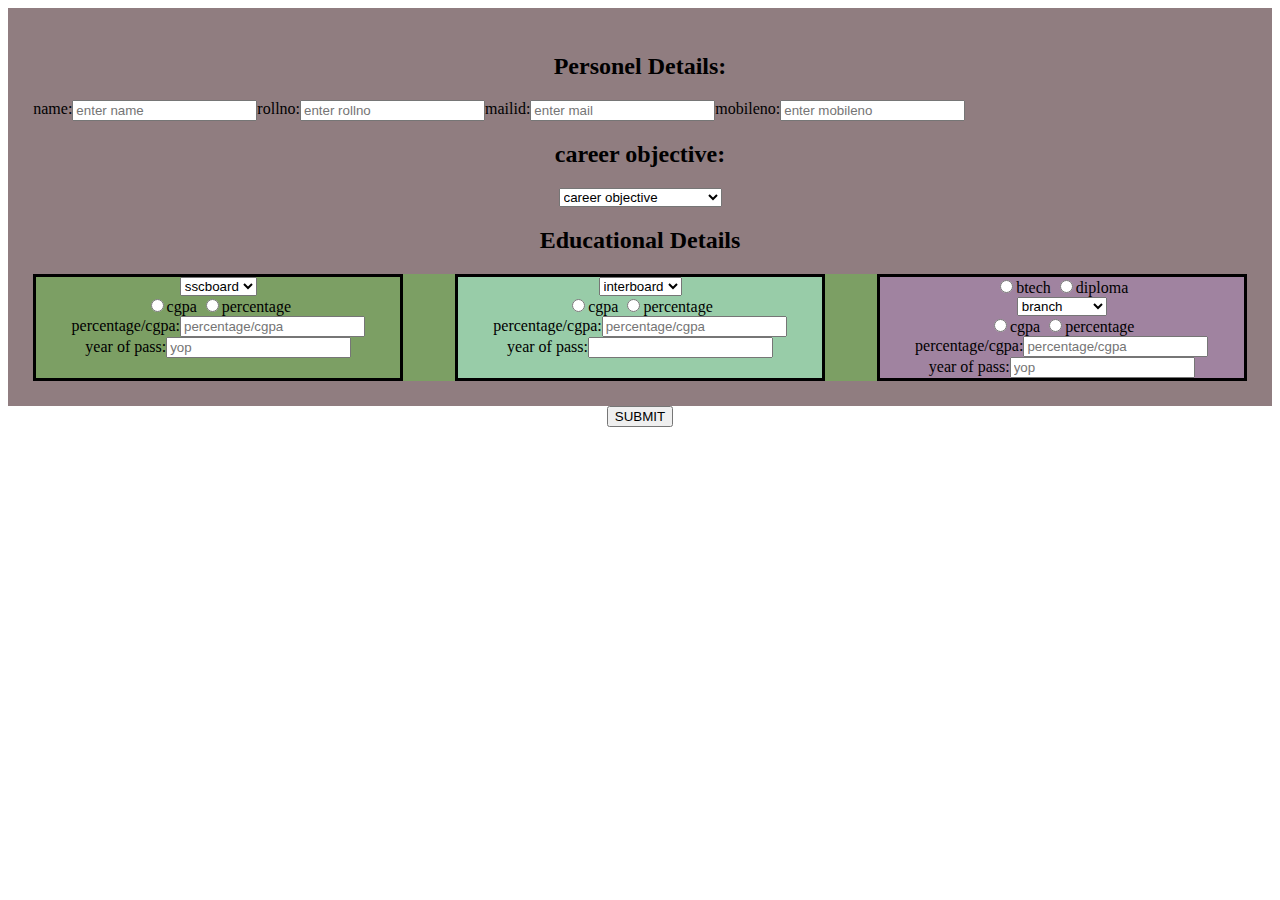
<file: index.html>
<!DOCTYPE html>
<html lang="en" dir="ltr">
  <head>
    <meta charset="utf-8">
    <title></title>
    <link rel="stylesheet" href="index.css">
    <link rel="manifest" href="fevicon/manifest.json">
  </head>
  <body>
  <form class=""  >
<!-- name:<input type="text" name="name" value="" id="name"><br>
rollno:<input type="text" name="rollno" value="" id="rollno"><br>
mailid:<input type="text" name="email" value="" id="email"><br>
mobileno:<input type="text" name="email" value="" id="mobileno"><br>
career objective: <br><textarea name="career objective" rows="5" cols="30">
to enhance my skills yet furthur with your reputated organisation
</textarea><br>
<input type="radio" name="gender" value="male" checked> Male<br>
  <input type="radio" name="gender" value="female"> Female<br>
  <input type="radio" name="gender" value="other"> Other <br>
  <select name="qualification">
    <option value="qualification">qualification</option>
  <option value="btech">btech</option>
  <option value="be">B.E</option>
  <option value="pg">p.g</option>
  <option value="ug">u.g</option>
</select><br>
<select name="branch">
  <option value="branch">branch</option>
<option value="cse">cse</option>
<option value="ece">ece</option>
<option value="eee">eee</option>
<option value="civil">civil</option>
</select><br>
technical skills:<br>
<textarea name="technical skills" rows="10" cols="20">
1.programming languages:c,c++,java,oracle
2.ms-office
3.certification courses
</textarea> <br>
educational details:<br>
<textarea name="educational qualifications" rows="10" cols="20">
1.btech:svit:ananthapur:80%;
2.intermediate:narayana jr college:94%:ananthapur
3.ssc:ratnam school:nellore:9.5;
</textarea> <br>
adress :<br>
<textarea name="adress" rows="3" cols="20">
7-581A rahmathnagar
ananthapur
</textarea> <br>
<button type="button" name="button" onclick="getDetails()">SUBMIT</button> -->
<div class="mainDiv">
    <h2>Personel Details:</h2>
<div class="pDiv">
  name:<input type="text" name="name" value="" id="name" placeholder="enter name" id="name">
  rollno:<input type="text" name="rollno" value="" id="rollno" placeholder="enter rollno" id="rollno">
  mailid:<input type="text" name="email" value="" id="email" placeholder="enter mail" id="mailid">
  mobileno:<input type="text" name="email" value="" id="mobileno" placeholder="enter mobileno" id="mobileno"><br>
</div>
<h2>career objective:</h2>
<select class="co" name="co" placeholder="career objective" id="career">
<option value="co">career objective </option>
<option value="enhance">enhance skills</option>
<option value="">to improve financially</option>
<option value="">improve communication</option>
<option value="">to get promotion</option> <br>
</select>
<h2>Educational Details</h2>
 <div class="eduDiv">
  <div class="sscDiv">
    <select class="ssc" name="ssc" id="sscValue">
      <option value="sscboard" >sscboard</option>
      <option value="cbse" >cbse</option>
      <option value="ssc" >ssc</option>
    </select><br>
        <input type="radio" name="cgpa" value="cgpa" id="sscmks">cgpa
        <input type="radio" name="cgpa" value="percentage" id="sscmks1">percentage <br>
        percentage/cgpa:<input type="text" name="percentage" value="" placeholder="percentage/cgpa" id="per"><br>
        year of pass:<input type="text" name="yop" value="" placeholder="yop" id="yop">

  </div>
  <div class="interDiv">
    <select class="inter" name="inter" id="interValue">
      <option value="interboard">interboard</option>
      <option value="cbse">cbse</option>
      <option value="inter">inter</option>
    </select><br>
    <input type="radio" name="intercgpa" value="cgpa" id="intermks">cgpa
    <input type="radio" name="intercgpa" value="percentage" id="intermks1">percentage <br>
        percentage/cgpa:<input type="text" name="percentage" value="" placeholder="percentage/cgpa" id="interper"><br>
        year of pass:<input type="text" name="yop" value="" placeholder="" id="interyop">

  </div>
  <div class="btechDiv">
      <input type="radio" name="btech" value="btech" id="btechValue">btech
    <input type="radio" name="btech" value="diploma" id="diplomaValue">diploma <br>
    <select class="btech" name="btech" id="bValue">
      <option value="branch">branch</option>
      <option value="cse">cse</option>
      <option value="ece">ece</option>
      <option value="civil">civil</option>
      <option value="mechanical">mechanical</option>
    </select><br>
    <input type="radio" name="bcgpa" value="cgpa" id="bmks">cgpa
    <input type="radio" name="bcgpa" value="percentage" id="bmks1">percentage <br>
    percentage/cgpa:<input type="text" name="" value="" placeholder="percentage/cgpa" id="bper"><br>
    year of pass:<input type="text" name="" value="" placeholder="yop" id="byop">

  </div>

</div>
</div>
<center><button type="button" name="button" onclick="getDetails()">SUBMIT</button>
  </form>
  </body>
  <script type="text/javascript" src="index.js">

  </script>
  <script>
  if ('serviceWorker' in navigator) {
   navigator.serviceWorker.register("sw.js");
   console.log("service worker register succesfully");

  }
  err=>{
    console.log("error occured in sw");
  }
  </script>
</html>
</file>
<file: index.css>
.mainDiv{
  background-color:#907D80;
  text-align: center;
 padding:2%;
}
.eduDiv{
  background-color:#7C9F64;
  display: flex;
  justify-content: space-between;
}
.pDiv{
  width: 30%;
  text-align: center;
  display: flex;
  justify-content: space-between;
}
.sscDiv{
 width: 30%;
  background-color: : #8E686E;
  text-align: center;
border: solid black;
}
.interDiv{
  width: 30%;
  background-color: #98CCA8;
  text-align: center;
border: solid black;
}
.btechDiv{
  width: 30%;
  background-color: #A083A0;
  text-align: center;
border: solid black;
}
</file>
